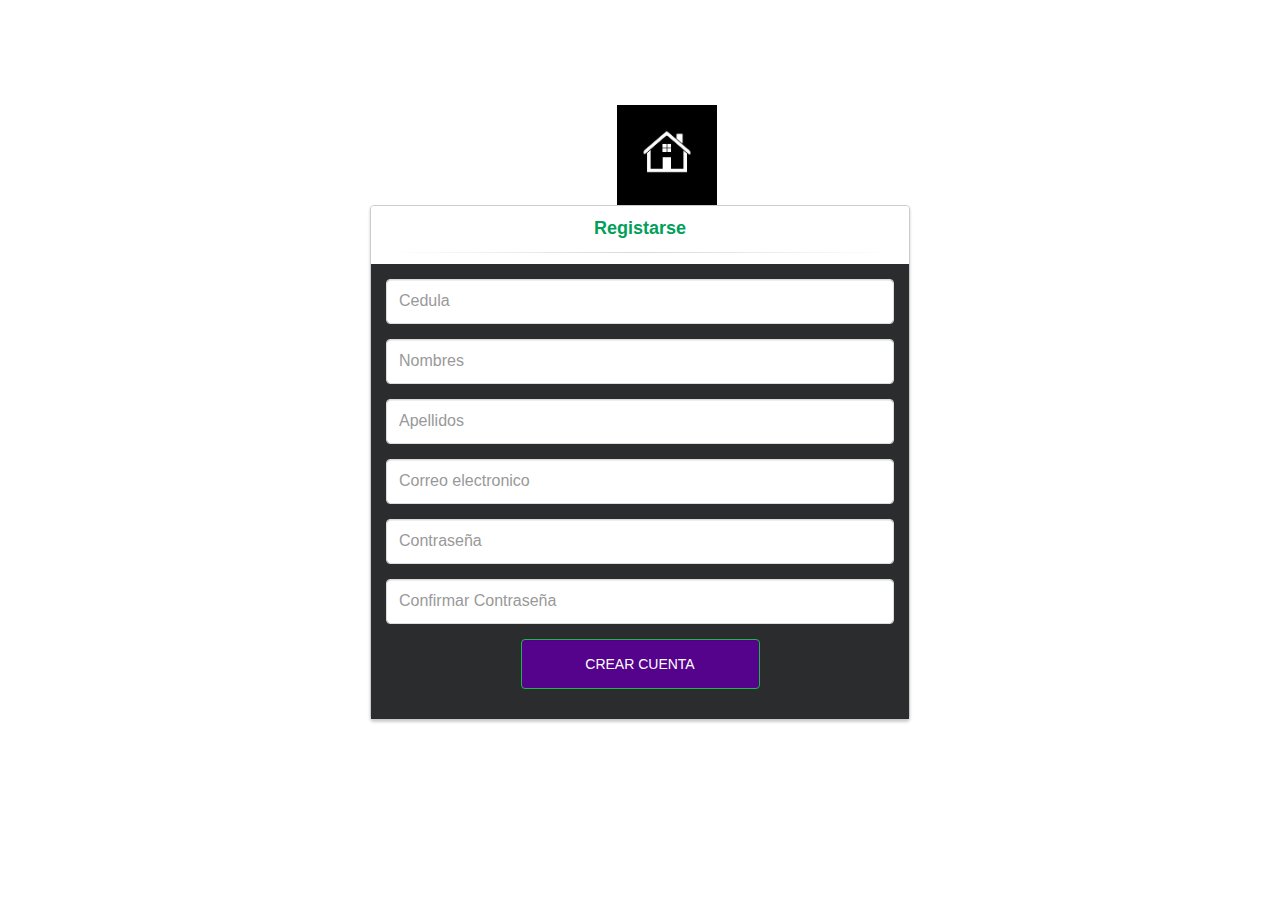
<file: Practica2.3/WebContent/web/public/Registrarse.html>
<!DOCTYPE html>
<html>
<head>
<meta charset="ISO-8859-1">
<link
	href="//maxcdn.bootstrapcdn.com/bootstrap/4.1.1/css/bootstrap.min.css"
	rel="stylesheet" id="bootstrap-css">
<link
	href="//maxcdn.bootstrapcdn.com/bootstrap/3.3.0/css/bootstrap.min.css"
	rel="stylesheet" id="bootstrap-css">
<link rel="stylesheet" href="../Css/fondo.css">







<title>Registro</title>
</head>

<header>

	<div class="col-lg-12">

		<div class="form-group">
			<div class="row">

				<div class="ui container col-xs-1 col-sm-1 col-md-1 col-mg-1">
					<a class="ui navbar-brand  top aligned tiny image"
						href="../index.html"> <img src="../img/home3.jpg" alt=""
						width="100" height="100">
					</a>
				</div>
				<br> <br> <br> <br> <br>
			</div>




		</div>
	</div>





</header>







<div class="container">
	<div class="row">
		<div class="col-md-6 col-md-offset-3">
			<div class="panel panel-login">
				<div class="panel-heading">
					<div class="row">
						<div class="col-xs-12">
							<a href="#" class="active" id="login-form-link">Registarse</a>
						</div>
					</div>
					<hr>
				</div>




				<div class="panel-body" style="background-color: rgb(42, 44, 46)">
					<div class="row">
						<div class="col-lg-12">
							<form id="login-form" action="/Practica2.3/Registro"
								method="POST" role="form" style="display: block;">

								<span class=" error " id="errorCedula" style="color: red"></span>


								<div class="form-group">
									<input type="text" name="cedula" id="cedula" tabindex="1"
										class="form-control" placeholder="Cedula" value=""
										onkeyup="validarNumeros(event,'errorCedula',this)">
								</div>




								<div class="form-group">

									<span class="error" id="errorNombre" style="color: red"></span>
									<input type="text" name="nombres" id="nombres" tabindex="1"
										class="form-control" placeholder="Nombres" value=""
										onkeyup="validarLetras(event,'errorNombre',this)">
								</div>
								<div class="form-group">
									<span class="error" id="errorApellico" style="color: red"></span>
									<input type="text" name="apellidos" id="apellidos" tabindex="1"
										class="form-control" placeholder="Apellidos"
										onkeyup="validarLetras(event,'errorApellico',this)" value="">
								</div>

								<div class="form-group">

									<input type="email" name="correo" id="email" tabindex="1"
										class="form-control" placeholder="Correo electronico" value="">
								</div>
								<div class="form-group">

									<span class="error" id="errorPass" style="color: red"></span> <input
										type="password" name="password" id="password" tabindex="2"
										class="form-control" placeholder="Contrase�a">
								</div>

								<div class="form-group">
									<span class="error" id="errorCPass" style="color: red"></span>
									<input type="password" name="password" id="password2"
										tabindex="2" class="form-control"
										placeholder="Confirmar Contrase�a"
										onkeyup="validarPass('errorCPass')">
								</div>

								<div class="form-group">
									<div class="row">
										<div class="col-sm-6 col-sm-offset-3">
											<input type="submit" name="register-submit"
												id="register-submit" tabindex="4"
												class="form-control btn btn-register" value="Crear cuenta"
												style="background-color: rgb(85, 2, 141)">
										</div>
									</div>
								</div>



							</form>
						</div>
					</div>
				</div>
			</div>
		</div>
	</div>
</div>



















<script
	src="//maxcdn.bootstrapcdn.com/bootstrap/3.3.0/js/bootstrap.min.js"></script>
<script src="//code.jquery.com/jquery-1.11.1.min.js"></script>

<script
	src="//maxcdn.bootstrapcdn.com/bootstrap/4.1.1/js/bootstrap.min.js"></script>
<script
	src="//cdnjs.cloudflare.com/ajax/libs/jquery/3.2.1/jquery.min.js"></script>

<script type="text/javascript" src="../js/funciones.js"></script>



</body>
</html>
</file>
<file: Practica2.3/WebContent/web/Css/fondo.css>
}
html,
body,
header,
.view {
    height: 100%;
}



body{
	
background-image: url('http://getwallpapers.com/wallpaper/full/a/5/d/544750.jpg');
background-size: cover;
background-repeat: no-repeat;
height: 100%;
font-family: 'Numans', sans-serif;
   
  padding-top: 90px;
    
    
}
.panel-login {
	border-color: #ccc;
	-webkit-box-shadow: 0px 2px 3px 0px rgba(0,0,0,0.2);
	-moz-box-shadow: 0px 2px 3px 0px rgba(0,0,0,0.2);
	box-shadow: 0px 2px 3px 0px rgba(0,0,0,0.2);
}
.panel-login>.panel-heading {
	color: #00415d;
	background-color: #fff;
	border-color: #fff;
	text-align:center;
}
.panel-login>.panel-heading a{
	text-decoration: none;
	color: #666;
	font-weight: bold;
	font-size: 15px;
	-webkit-transition: all 0.1s linear;
	-moz-transition: all 0.1s linear;
	transition: all 0.1s linear;
}
.panel-login>.panel-heading a.active{
	color: #029f5b;
	font-size: 18px;
}
.panel-login>.panel-heading hr{
	margin-top: 10px;
	margin-bottom: 0px;
	clear: both;
	border: 0;
	height: 1px;
	background-image: -webkit-linear-gradient(left,rgba(0, 0, 0, 0),rgba(0, 0, 0, 0.15),rgba(0, 0, 0, 0));
	background-image: -moz-linear-gradient(left,rgba(0,0,0,0),rgba(0,0,0,0.15),rgba(0,0,0,0));
	background-image: -ms-linear-gradient(left,rgba(0,0,0,0),rgba(0,0,0,0.15),rgba(0,0,0,0));
	background-image: -o-linear-gradient(left,rgba(0,0,0,0),rgba(0,0,0,0.15),rgba(0,0,0,0));
}
.panel-login input[type="text"],.panel-login input[type="email"],.panel-login input[type="password"] {
	height: 45px;
	border: 1px solid #ddd;
	font-size: 16px;
	-webkit-transition: all 0.1s linear;
	-moz-transition: all 0.1s linear;
	transition: all 0.1s linear;
}
.panel-login input:hover,
.panel-login input:focus {
	outline:none;
	-webkit-box-shadow: none;
	-moz-box-shadow: none;
	box-shadow: none;
	border-color: #ccc;
}
.btn-login {
	background-color: #59B2E0;
	outline: none;
	color: #fff;
	font-size: 14px;
	height: auto;
	font-weight: normal;
	padding: 14px 0;
	text-transform: uppercase;
	border-color: #59B2E6;
}
.btn-login:hover,
.btn-login:focus {
	color: #fff;
	background-color: #53A3CD;
	border-color: #53A3CD;
}
.forgot-password {
	text-decoration: underline;
	color: #888;
}
.forgot-password:hover,
.forgot-password:focus {
	text-decoration: underline;
	color: #666;
}

.btn-register {
	background-color: #1CB94E;
	outline: none;
	color: #fff;
	font-size: 14px;
	height: auto;
	font-weight: normal;
	padding: 14px 0;
	text-transform: uppercase;
	border-color: #1CB94A;
}
.btn-register:hover,
.btn-register:focus {
	color: #fff;
	background-color: #1CA347;
	border-color: #1CA347;
}
</file>
